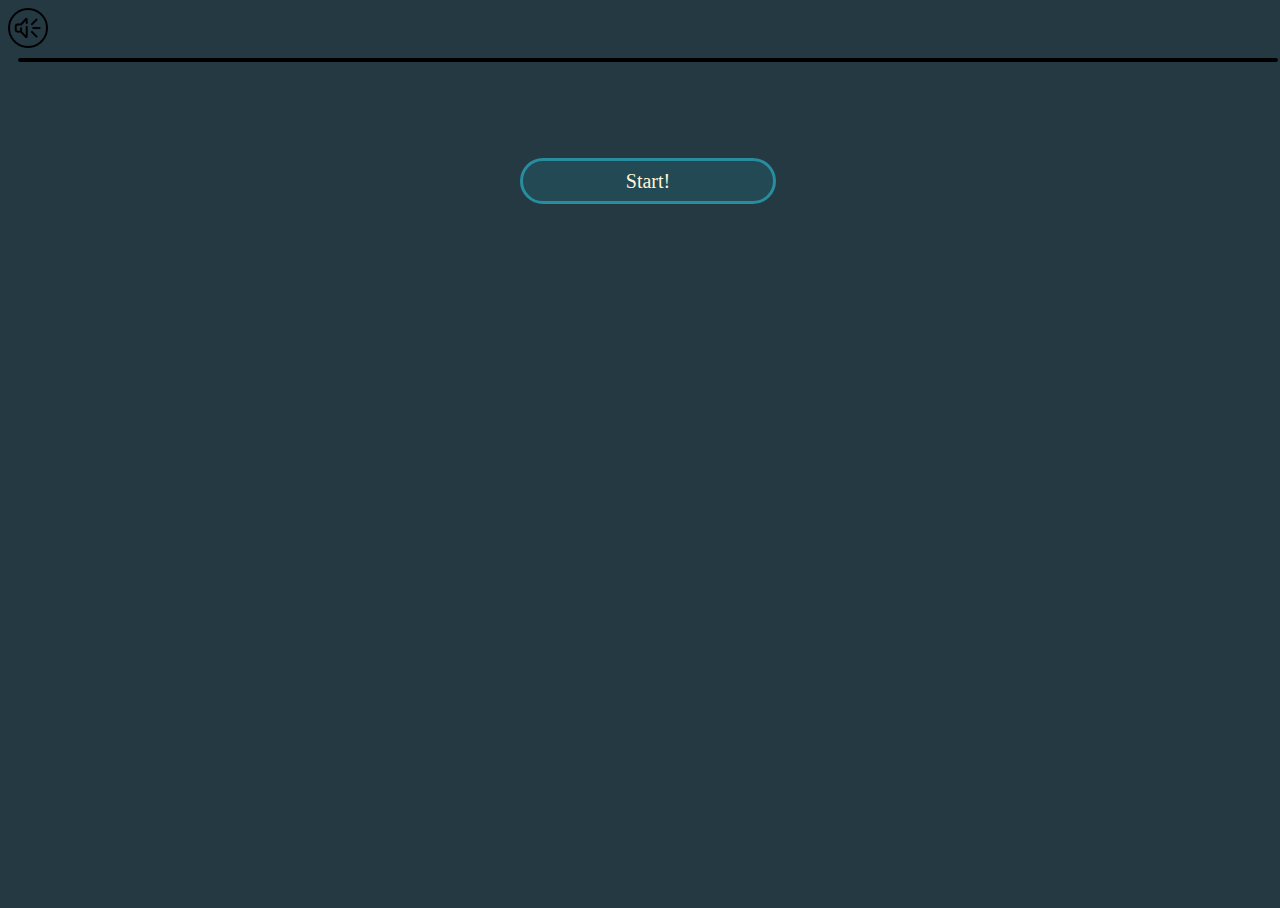
<file: rslang-test/index.html>
<!DOCTYPE html>
<html lang="en">
<head>
  <meta charset="UTF-8">
  <meta http-equiv="X-UA-Compatible" content="IE=edge">
  <meta name="viewport" content="width=device-width, initial-scale=1.0">
  <link rel="stylesheet" href="./styles.css">
  <title>Audiocall</title>
</head>
<body>
  <div class="question"></div>
  <div class="result"></div>
  <div class="answer-block hidden">
    <div class="answer"></div>
    <div class="answer"></div>
    <div class="answer"></div>
    <div class="answer"></div>
  </div>
  <div class="button">Start!</div>
</body>
  <script src="./index.js"></script>
</html>
</file>
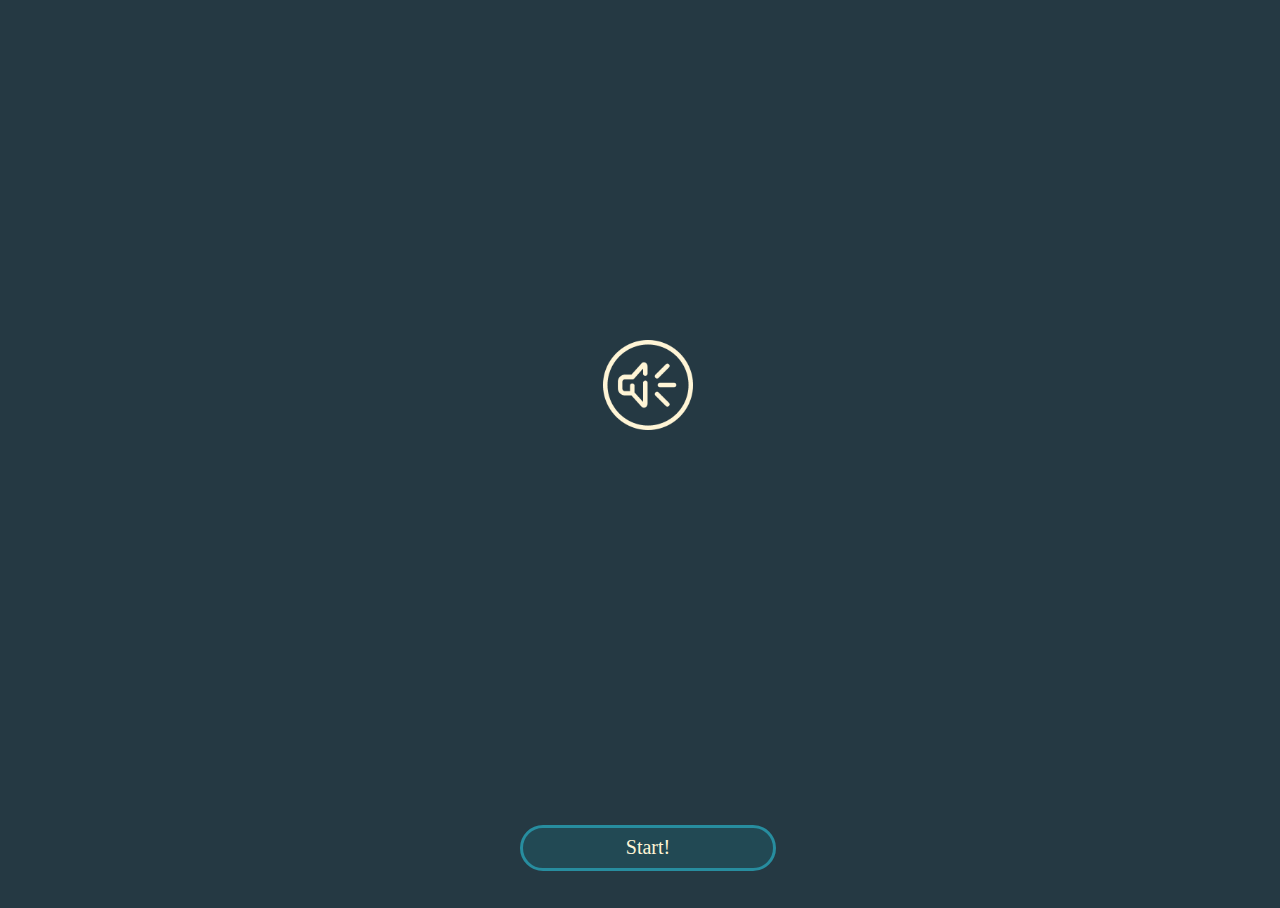
<file: rslang-test/audiocall/index.html>
<!DOCTYPE html>
<html lang="en">
<head>
  <meta charset="UTF-8">
  <meta http-equiv="X-UA-Compatible" content="IE=edge">
  <meta name="viewport" content="width=device-width, initial-scale=1.0">
  <link rel="stylesheet" href="./styles.css">
  <title>Audiocall</title>
</head>
<body>
  <div class="wrapper">
    <div class="reset hidden"></div>
    <div class="topSection">
      <div class="timer"></div>
      <div class="score"></div>
    </div>
    <div class="question">
      <div class="correctSound"></div>
      <div class="questionNotT"></div>
      <div class="questionT"></div>
    </div>
    <div class="result hidden"></div>
    <div class="answer-block hidden">
      <div class="unCorrect">Неверно!</div>
      <div class="correct">Верно!</div>
    </div>

    <div class="button">Start!</div>
  </div>

</body>
  <script src="./index.js"></script>
</html>
</file>
<file: rslang-test/styles.css>
html, body {
  width: 100%;
  height: 100%;
  font-size: 20px;
  scroll-behavior: smooth;
  background-color: var(--color-bg);
}

:root {
  --color: #fff;
  --color-bg: #253943;
  --color-bg-light: #fff5d6;
  --color-bg-b: #b38b6d;
  --color-bg-hover: #0f7dc6;
  --color-font: #fff5d6;
}

.wrapper {
  padding: 20px 20px 20px 20px;
  min-height: 100%;
  display: flex;
  flex-direction: column;
  justify-content: space-around;
  max-width: 1000px;
  margin: 0 auto;
}

.timer{

}

.reset {
  width: 45px;
  height: 45px;
  margin-left: auto;
  margin-right: 40px;
  cursor: pointer;
  background: center / contain no-repeat url(./repeat.png);
}

.reset:hover {
  transform: rotate(+30deg);
}

.buttons {
  display: flex;
  justify-content: space-around;
}

.answer-block {
  display: flex;
  justify-content: space-around;
}

.answer {
  align-self: center;
  display: flex;
  justify-content: center;
  align-items: center;
  width: 50%;
  max-width: 250px;
  height: 40px;
  margin: 10px 10px 10px 10px;
  border: 3px solid #278d9f;
  border-radius: 30px;
  color: var(--color-font);
  background-color: rgba(31,112,127,.3);
  cursor: pointer;
}

.answer:hover {
  background-color: black;
  color: whitesmoke;
}

.question {
  align-self: center;
  width: 40px;
  height: 40px;
  background: url(./sound.png) no-repeat;
  background-size: contain;
}

.result {
  margin: 10px 10px 10px 10px;
  border: solid 2px;
  border-radius: 5px;
  border-color: black;
  background-color: var(--color-font);
}

.resultTable {
  display: grid;
  grid-template-columns: 2fr 2fr 1fr;
  margin: 3px 10px 3px 10px;
}

.resultTable:nth-child(even) {
  color: var(--color-font);
  background-color: var(--color-bg-hover);
}

.button {
  align-self: center;
  display: flex;
  justify-content: center;
  align-items: center;
  width: 50%;
  max-width: 250px;
  height: 40px;
  margin: 20px auto 0;
  border: 3px solid #278d9f;
  border-radius: 30px;
  color: var(--color-font);
  background-color: rgba(31,112,127,.3);
  cursor: pointer;
}

.resultTable {
  display: grid;
  grid-template-columns: 2fr 2fr 1fr;
  margin: 3px 10px 3px 10px;
}

.hidden {
  visibility: hidden;
}

.correct, .correct:hover {
  background: green;
}
 
.incorrect, .incorrect:hover {
  background: red;
}

.plus {
  width: 15px;
  background: center / contain no-repeat url(./plus+.png);
}

.minus {
  width: 15px;
  background: center / contain no-repeat url(./minus-.png);
}
</file>
<file: rslang-test/audiocall/styles.css>
html, body {
  width: 100%;
  height: 100%;
  font-size: 20px;
  scroll-behavior: smooth;
  background-color: var(--color-bg);
}

:root {
  --color: #fff;
  --color-bg: #253943;
  --color-bg-light: #fff5d6;
  --color-bg-b: #b38b6d;
  --color-bg-hover: #0f7dc6;
  --color-font: #fff5d6;
}

.wrapper {
  min-height: 100%;
  display: flex;
  flex-direction: column;
  justify-content: space-around;
  max-width: 1000px;
  margin: 0 auto;
}

.reset {
  width: 45px;
  height: 45px;
  margin-left: auto;
  margin-right: 40px;
  background: center / contain no-repeat url(./repeat.png);
}

.topSection {
  display: flex;
  justify-content: space-around;
  align-items: center;
}
.timer {
  display: flex;
  align-items: center;
  justify-content: center;
  width: 100px;
  height: 100px;
  color: var(--color-font);
}
.score {
  display: flex;
  align-items: center;
  justify-content: center;
  font-size: 26px;
  width: 100px;
  height: 100px;
  color: var(--color-font);
}
.question {
  display: flex;
  align-items: center;
  flex-direction: column;
  justify-content: space-between;
}

.questionNotT {
  padding-top: 40px;
  color: var(--color-font);
  font-family: "TT Phobos Inline";
  font-weight: 500;
  font-style: normal;
  font-size: 42px;
}
.questionT {
  padding-top: 20px;
  color: var(--color-font);
  font-family: "TT Phobos";
  font-size: 22px;
}

.correctCount {
  display: flex;
  align-items: center;
  flex-wrap: wrap;
  justify-content: space-between;
}
.count {
  width: 15px;
  height: 15px;
  border: solid 2px black;
  border-radius: 50%;
}
.correctSound {
  width: 90px;
  height: 90px;
  background: center / contain no-repeat url(./sound.png);
}
.possibleQuestion {
}
.result {
  margin: 10px 10px 10px 10px;
  border: solid 2px;
  border-radius: 5px;
  border-color: black;
  background-color: var(--color-font);
}

.resultTable {
  display: grid;
  grid-template-columns: 2fr 2fr 1fr;
  margin: 3px 10px 3px 10px;
}

.resultTable:nth-child(even) {
  color: var(--color-font);
  background-color: var(--color-bg-hover);
}

.answer-block {
  display: flex;
  justify-content: space-around;
}

.unCorrect {
  align-self: center;
  display: flex;
  justify-content: center;
  align-items: center;
  width: 50%;
  max-width: 250px;
  height: 40px;
  margin: 20px auto 0;
  border: 3px solid #278d9f;
  border-radius: 30px;
  color: var(--color-font);
  background-color: rgba(31,112,127,.3);
  cursor: pointer;
}
.correct {
  align-self: center;
  display: flex;
  justify-content: center;
  align-items: center;
  width: 50%;
  max-width: 250px;
  height: 40px;
  margin: 20px auto 0;
  border: 3px solid #278d9f;
  border-radius: 30px;
  color: var(--color-font);
  background-color: rgba(31,112,127,.3);
  cursor: pointer;
}

.correct, .correct:hover {
  animation: correct 0.5s;
}
 
.incorrect, .incorrect:hover {
  animation: incorrect 0.5s;
}

.button {
  align-self: center;
  display: flex;
  justify-content: center;
  align-items: center;
  width: 50%;
  max-width: 250px;
  height: 40px;
  margin: 20px auto 0;
  border: 3px solid #278d9f;
  border-radius: 30px;
  color: var(--color-font);
  background-color: rgba(31,112,127,.3);
  cursor: pointer;
}

.hidden {
  visibility: hidden;
}

.plus {
  width: 15px;
  background: center / contain no-repeat url(./plus+.png);
}

.minus {
  width: 15px;
  background: center / contain no-repeat url(./minus-.png);
}
</file>
